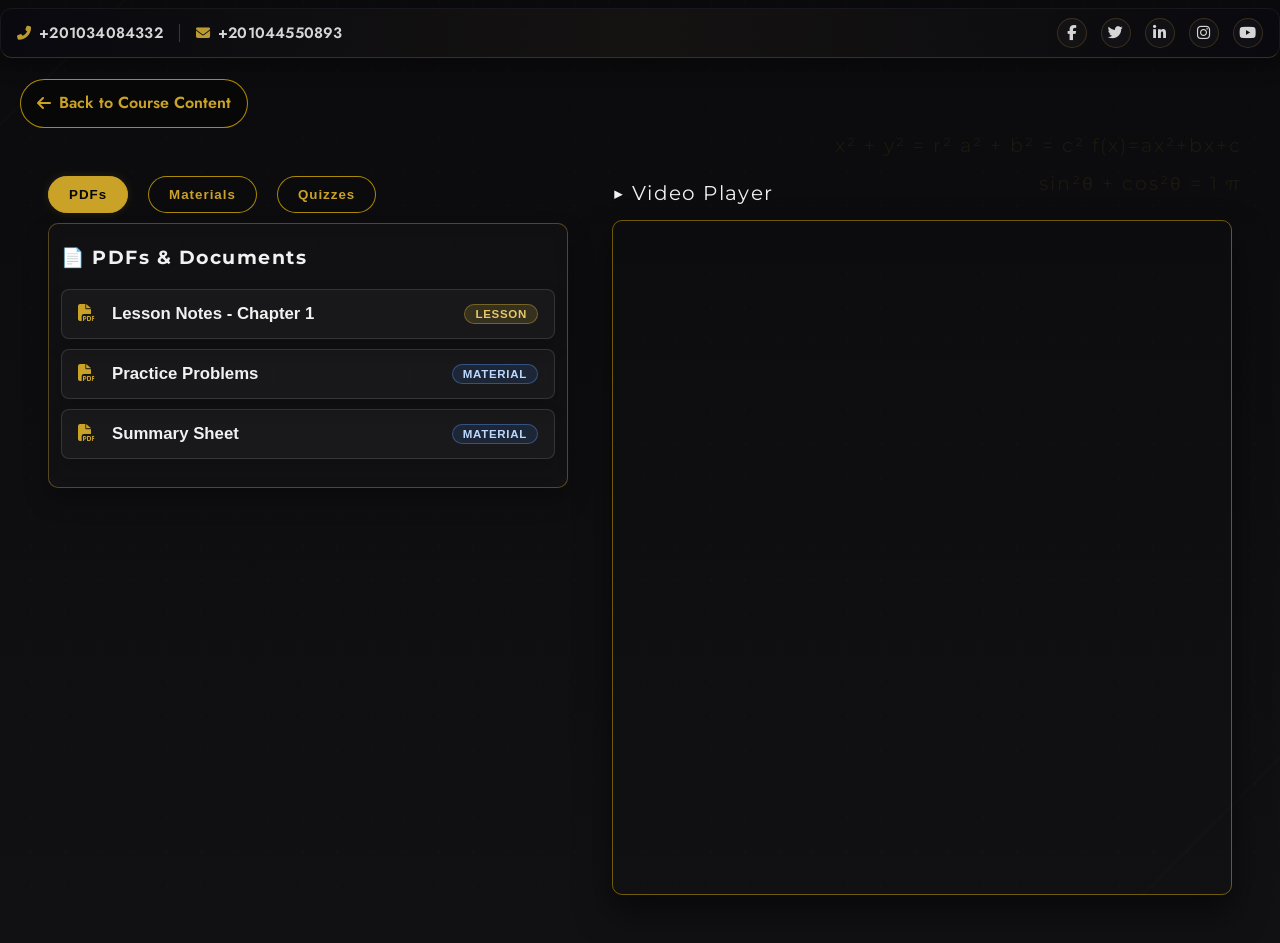
<file: video-player.html>
<!DOCTYPE html>
<html lang="en">
<head>
  <meta charset="UTF-8" />
  <meta name="viewport" content="width=device-width, initial-scale=1.0"/>
  <title>Video Player</title>

  <link href="https://cdnjs.cloudflare.com/ajax/libs/font-awesome/6.4.0/css/all.min.css" rel="stylesheet">
  <link href="https://fonts.googleapis.com/css2?family=Jost:wght@500;600;700&family=Montserrat:wght@600;700;800&display=swap" rel="stylesheet">
  <style>
    /* ===============================
       BLACKBOOK PREMIUM THEME
       Edit colors here
    ================================ */
    :root {
      --bb-black: #0b0b0d;
      --bb-dark: #111114;
      --bb-deep: #151518;
      --bb-gold: #c9a227;
      --bb-gold-soft: #b8921f;
      --bb-gold-muted: #d4af37;
      --bb-white: #f1f1f1;
      --bb-gray: #bdbdbd;
    }

    /* ===============================
       EYE COMFORT SETTINGS
    ================================ */
    * {
      box-sizing: border-box;
    }

    html, body {
      margin: 0;
      padding: 0;
      font-family: 'Jost', sans-serif;
      overflow-x: hidden; /* ✅ Prevent horizontal scroll */
      background: linear-gradient(180deg, var(--bb-black) 0%, var(--bb-dark) 100%);
      color: var(--bb-white);
      line-height: 1.66;
    }

    body {
      min-height: 100vh;
      position: relative;
    }

    body::before {
      content: "x² + y² = r²   a² + b² = c²   f(x)=ax²+bx+c   sin²θ + cos²θ = 1   π";
      position: fixed;
      right: 3%;
      top: 14%;
      width: min(34vw, 480px);
      font-family: 'Montserrat', 'Jost', sans-serif;
      font-size: clamp(0.94rem, 1.65vw, 1.2rem);
      line-height: 2;
      letter-spacing: 2px;
      color: rgba(201, 162, 39, 0.08);
      pointer-events: none;
      z-index: 0;
      text-align: right;
    }

    body::after {
      content: "";
      position: fixed;
      inset: 0;
      pointer-events: none;
      z-index: 0;
      background:
        radial-gradient(circle at 92% 6%, rgba(201, 162, 39, 0.12) 0 1px, transparent 1px 100%),
        linear-gradient(135deg, transparent 0 93.4%, rgba(201, 162, 39, 0.12) 93.4% 93.52%, transparent 93.52% 100%),
        linear-gradient(315deg, transparent 0 94.2%, rgba(201, 162, 39, 0.11) 94.2% 94.32%, transparent 94.32% 100%);
      background-size: 34px 34px, 100% 100%, 100% 100%;
      opacity: 0.12;
      mix-blend-mode: screen;
    }

    /* ===============================
       PREMIUM NAVBAR
    ================================ */
    .navbar,
    .top-contact-bar {
      max-width: 1340px;
      margin: 8px auto 6px;
      padding: 9px 16px;
      border: 1px solid rgba(255, 255, 255, 0.06);
      border-bottom: 1px solid rgba(212, 175, 55, 0.24);
      border-radius: 12px;
      background: rgba(10, 10, 16, 0.84);
      backdrop-filter: blur(12px);
      -webkit-backdrop-filter: blur(12px);
      box-shadow: 0 8px 20px rgba(0, 0, 0, 0.32);
      position: relative;
      z-index: 1;
      display: flex;
      align-items: center;
      justify-content: space-between;
      gap: 18px;
      overflow: hidden;
    }

    .top-contact-bar::after {
      content: "";
      position: absolute;
      inset: 0;
      background: linear-gradient(90deg, transparent 0%, rgba(212, 175, 55, 0.06) 50%, transparent 100%);
      pointer-events: none;
    }

    .contact-links,
    .social-links {
      display: flex;
      align-items: center;
      gap: 14px;
      position: relative;
      z-index: 1;
      flex-wrap: wrap;
    }

    .navbar a,
    .contact-item,
    .social-item {
      display: inline-flex;
      align-items: center;
      gap: 8px;
      color: #e8e8e8;
      text-decoration: none;
      font-weight: 600;
      font-size: 0.94rem;
      letter-spacing: 0.2px;
      transition: color 0.2s ease, transform 0.2s ease, opacity 0.2s ease;
      opacity: 0.92;
    }

    .contact-item i {
      color: rgba(212, 175, 55, 0.95);
      font-size: 0.88rem;
    }

    .navbar a:hover,
    .navbar a.active,
    .contact-item:hover,
    .social-item:hover {
      color: #d4af37;
      opacity: 1;
      transform: translateY(-1px);
    }

    .contact-divider {
      width: 1px;
      height: 18px;
      background: rgba(212, 175, 55, 0.28);
      margin: 0 2px;
    }

    .social-item {
      width: 30px;
      height: 30px;
      justify-content: center;
      border-radius: 50%;
      border: 1px solid rgba(212, 175, 55, 0.22);
      color: #e7e7e7;
      background: rgba(255, 255, 255, 0.03);
      font-size: 0.82rem;
    }

    .social-item:hover {
      background: rgba(212, 175, 55, 0.1);
      border-color: rgba(212, 175, 55, 0.45);
      color: #f5c95a;
    }

    .container {
      display: flex;
      flex-wrap: wrap;
      padding: 26px;
      max-width: 100%;
      position: relative;
      z-index: 1;
      gap: 8px 0;
    }

    .tabs {
      flex: 1 1 300px;
      padding: 22px;
      max-width: 600px;
    }

    .tabs .tab-buttons {
      display: flex;
      gap: 20px;
      margin-bottom: 10px;
    }

    .tabs .tab-buttons button {
      padding: 10px 20px;
      border: 1px solid rgba(245, 196, 0, 0.68);
      background: var(--bb-black);
      color: var(--bb-gold);
      cursor: pointer;
      border-radius: 999px;
      font-weight: bold;
      letter-spacing: 1px;
      transition: all 0.22s ease;
      box-shadow: none;
    }

    .tabs .tab-buttons button:hover {
      background: var(--bb-gold);
      color: #060606;
      box-shadow: 0 0 10px rgba(201, 162, 39, 0.15);
    }

    .tabs .tab-buttons button.active {
      background: var(--bb-gold);
      color: #060606;
      border-color: var(--bb-gold);
      box-shadow: 0 0 10px rgba(201, 162, 39, 0.15);
    }

    .tab-content {
      background: rgba(255,255,255,0.02);
      border-radius: 10px;
      padding: 12px;
      overflow-x: hidden;
      border: 1px solid rgba(212,175,55,0.35);
      box-shadow: 0 12px 24px rgba(0, 0, 0, 0.28);
      backdrop-filter: blur(6px);
    }

    .tab-content h3 {
      margin: 6px 0 14px;
      color: var(--bb-white);
      font-family: 'Montserrat', 'Jost', sans-serif;
      letter-spacing: 1.5px;
    }

    .tab-content ul {
      list-style: none;
      padding: 0;
    }

    .tab-content li {
      margin: 10px 0;
    }

    .resource-btn {
      width: 100%;
      display: flex;
      align-items: center;
      justify-content: space-between;
      gap: 12px;
      margin: 0;
      padding: 14px 16px;
      border: 1px solid rgba(255, 255, 255, 0.12);
      background: rgba(255, 255, 255, 0.03);
      color: var(--bb-white);
      border-radius: 8px;
      font-size: 1.05rem;
      font-weight: 600;
      text-align: left;
      cursor: pointer;
      box-shadow: 0 8px 18px rgba(0, 0, 0, 0.2);
      transition: transform 0.2s ease, border-color 0.2s ease, box-shadow 0.2s ease, background 0.2s ease;
    }

    .resource-btn:hover {
      border-color: rgba(212, 175, 55, 0.42);
      box-shadow: 0 14px 24px rgba(0, 0, 0, 0.3);
      background: rgba(255, 255, 255, 0.05);
      transform: translateY(-2px);
    }

    .resource-main {
      display: inline-flex;
      align-items: center;
      gap: 10px;
      min-width: 0;
    }

    .resource-title {
      white-space: nowrap;
      overflow: hidden;
      text-overflow: ellipsis;
    }

    .resource-btn i {
      color: var(--bb-gold);
      min-width: 24px;
    }

    /* ===============================
       PREMIUM MODULE COLORS
    ================================ */
    .module-badge {
      display: inline-flex;
      align-items: center;
      justify-content: center;
      padding: 3px 10px;
      border-radius: 999px;
      font-size: 0.72rem;
      font-weight: 700;
      letter-spacing: 0.7px;
      text-transform: uppercase;
      white-space: nowrap;
      border: 1px solid transparent;
      margin-left: auto;
    }

    .module-badge.overview {
      background: rgba(150, 32, 32, 0.18);
      color: #ffb3b3;
      border-color: rgba(190, 55, 55, 0.45);
    }

    .module-badge.assignment {
      background: rgba(28, 120, 75, 0.18);
      color: #a8f0c6;
      border-color: rgba(70, 180, 120, 0.45);
    }

    .module-badge.video {
      background: rgba(212, 175, 55, 0.16);
      color: #e6c96a;
      border-color: rgba(212, 175, 55, 0.4);
    }

    .module-badge.quiz {
      background: rgba(120, 80, 180, 0.18);
      color: #d8c4ff;
      border-color: rgba(150, 110, 220, 0.45);
    }

    .module-badge.pdf {
      background: rgba(55, 105, 180, 0.18);
      color: #bcd8ff;
      border-color: rgba(80, 135, 220, 0.45);
    }

    .mini-reader {
      margin-top: 12px;
      display: none;
    }

    .mini-reader.active {
      display: block;
    }

    /* ===============================
       PREVIEW MODAL SIZE SETTINGS
       =============================== */
    .preview-modal {
      width: 100%;
      height: min(92vh, calc(100vh - 120px));
      max-width: 1600px;
      margin: auto;
      display: flex;
      flex-direction: column;
      border-radius: 12px;
      overflow: hidden;
      background: #0a0a0a;
      box-shadow: 0 14px 28px rgba(0, 0, 0, 0.3);
      border: 1px solid rgba(245, 196, 0, 0.52);
    }

    .mini-reader-header {
      min-height: 60px;
      display: flex;
      align-items: center;
      justify-content: space-between;
      gap: 10px;
      padding: 0 16px;
      background: #111111;
      border-bottom: 1px solid rgba(245, 196, 0, 0.38);
      font-weight: 600;
      color: var(--bb-white);
      flex-shrink: 0;
    }

    .mini-reader-actions {
      display: flex;
      align-items: center;
      gap: 8px;
    }

    .mini-reader-open {
      border: 1px solid rgba(245, 196, 0, 0.6);
      background: #070707;
      color: var(--bb-gold);
      padding: 6px 10px;
      border-radius: 6px;
      cursor: pointer;
      font-size: 0.85rem;
      font-weight: 600;
      text-decoration: none;
      transition: all 0.2s ease;
    }

    .mini-reader-open:hover {
      background: var(--bb-gold);
      color: #050505;
    }

    .mini-reader-back {
      border: 1px solid rgba(245, 196, 0, 0.65);
      background: #060606;
      color: var(--bb-gold);
      padding: 6px 10px;
      border-radius: 6px;
      cursor: pointer;
      font-size: 0.9rem;
      font-weight: 600;
      transition: all 0.2s ease;
    }

    .mini-reader-back:hover {
      background: var(--bb-gold);
      color: #050505;
    }

    .mini-reader-close {
      border: 1px solid rgba(245, 196, 0, 0.6);
      background: #070707;
      color: var(--bb-gold);
      width: 28px;
      height: 28px;
      border-radius: 6px;
      cursor: pointer;
      font-size: 18px;
      line-height: 1;
      transition: all 0.2s ease;
    }

    .mini-reader-close:hover {
      background: var(--bb-gold);
      color: #050505;
    }

    .mini-reader-frame {
      flex: 1;
      width: 100%;
      border: none;
      display: block;
      background: #000;
    }

    .video-section {
      flex: 1 1 400px;
      padding: 22px;
    }

    .video-title {
      font-family: 'Montserrat', 'Jost', sans-serif;
      font-size: 1.28em;
      margin-bottom: 10px;
      color: var(--bb-white);
      letter-spacing: 1.4px;
    }

    iframe {
      width: 100%;
      /* Make embedded Drive/YouTube player controls match full-screen feel */
      height: clamp(480px, 75vh, 950px);
      border-radius: 10px;
      border: 1px solid rgba(245, 196, 0, 0.42);
      display: block;
      box-shadow: 0 0 0 rgba(245, 196, 0, 0), 0 18px 34px rgba(0, 0, 0, 0.5);
    }

    .back-wrap {
      padding: 15px 20px 0;
      display: flex;
      align-items: center;
      justify-content: space-between;
      gap: 12px;
      flex-wrap: wrap;
      position: relative;
      z-index: 1;
    }

    .back-btn {
      display: inline-flex;
      align-items: center;
      gap: 8px;
      text-decoration: none;
      font-weight: 600;
      color: var(--bb-gold);
      background: #070707;
      border: 1px solid rgba(245, 196, 0, 0.7);
      padding: 10px 16px;
      border-radius: 999px;
      box-shadow: none;
      transition: transform 0.2s ease, box-shadow 0.2s ease, opacity 0.2s ease;
    }

    .back-btn:hover {
      color: #070707;
      background: var(--bb-gold);
      opacity: 1;
      transform: translateY(-1px);
      box-shadow: 0 0 10px rgba(201, 162, 39, 0.15);
    }

    .manage-links-btn {
      display: inline-flex;
      align-items: center;
      gap: 8px;
      text-decoration: none;
      font-weight: 600;
      color: var(--bb-gold);
      background: #0a0a0a;
      border: 1px solid rgba(245, 196, 0, 0.6);
      padding: 9px 14px;
      border-radius: 999px;
      transition: all 0.2s ease;
    }

    .manage-links-btn:hover {
      background: var(--bb-gold);
      border-color: var(--bb-gold);
      color: #060606;
      box-shadow: 0 0 10px rgba(201, 162, 39, 0.15);
      transform: translateY(-1px);
    }

    @media (max-width: 768px) {
      body::before {
        width: 86vw;
        right: 4%;
        top: 9%;
        font-size: 0.86rem;
        line-height: 1.9;
      }

      .top-contact-bar {
        margin: 8px 10px 4px;
        padding: 10px 12px;
        gap: 10px;
        border-radius: 10px;
      }

      .contact-links {
        gap: 10px;
      }

      .contact-item {
        font-size: 0.86rem;
      }

      .contact-divider {
        display: none;
      }

      .social-links {
        width: 100%;
        justify-content: flex-end;
        gap: 8px;
      }

      .resource-btn {
        font-size: 0.98rem;
        padding: 12px 14px;
      }

      .module-badge {
        font-size: 0.68rem;
        padding: 3px 8px;
      }

      .container {
        flex-direction: column;
        padding: 10px;
      }

      .tabs, .video-section {
        padding: 10px;
      }

      iframe {
        height: clamp(260px, 45vh, 560px);
      }

      .tabs .tab-buttons {
        flex-wrap: wrap;
        gap: 10px;
      }

      .preview-modal {
        width: 100%;
        height: 100vh;
        border-radius: 0;
        border: 1px solid rgba(245, 196, 0, 0.32);
      }
    }

    /* Keep landscape phones close to desktop layout */
    @media (max-width: 1024px) and (orientation: landscape) {
      .container {
        flex-direction: row;
        align-items: flex-start;
        padding: 16px;
      }

      .tabs {
        flex: 1 1 42%;
        max-width: 480px;
        padding: 12px;
      }

      .video-section {
        flex: 1 1 58%;
        min-width: 0;
        padding: 12px;
      }

      iframe {
        height: clamp(360px, 74vh, 900px);
      }

      .tabs .tab-buttons {
        flex-wrap: nowrap;
        gap: 10px;
      }

      .top-contact-bar {
        margin: 8px 12px 6px;
      }

      .social-links {
        width: auto;
      }
    }
  </style>
</head>
<body>

  <div class="top-contact-bar navbar" aria-label="Contact and social links">
    <div class="contact-links">
      <a class="contact-item" href="tel:+201034084332">
        <i class="fas fa-phone-alt" aria-hidden="true"></i>
        <span>+201034084332</span>
      </a>
      <span class="contact-divider" aria-hidden="true"></span>
      <a class="contact-item" href="tel:+201044550893">
        <i class="fas fa-envelope" aria-hidden="true"></i>
        <span>+201044550893</span>
      </a>
    </div>
    <div class="social-links" aria-label="Social media links">
      <a class="social-item" href="#" aria-label="Facebook"><i class="fab fa-facebook-f" aria-hidden="true"></i></a>
      <a class="social-item" href="#" aria-label="Twitter"><i class="fab fa-twitter" aria-hidden="true"></i></a>
      <a class="social-item" href="#" aria-label="LinkedIn"><i class="fab fa-linkedin-in" aria-hidden="true"></i></a>
      <a class="social-item" href="#" aria-label="Instagram"><i class="fab fa-instagram" aria-hidden="true"></i></a>
      <a class="social-item" href="#" aria-label="YouTube"><i class="fab fa-youtube" aria-hidden="true"></i></a>
    </div>
  </div>

  <div class="back-wrap">
    <a href="course-content-math-est-1.html" class="back-btn" id="backToCourseContent">
      <i class="fas fa-arrow-left" aria-hidden="true"></i>
      <span>Back to Course Content</span>
    </a>
  </div>

  <div class="container">
    <!-- Tabs Section -->
    <div class="tabs">
      <div id="choicesPanel">
        <div class="tab-buttons">
          <button class="tab-btn active" type="button" onclick="showTab(event, 'pdfs')">PDFs</button>
          <button class="tab-btn" type="button" onclick="showTab(event, 'materials')">Materials</button>
          <button class="tab-btn" type="button" onclick="showTab(event, 'quizzes')">Quizzes</button>
        </div>

        <div id="pdfs" class="tab-content">
          <h3>📄 PDFs & Documents</h3>
          <ul id="pdfsList"></ul>
        </div>

        <div id="materials" class="tab-content" style="display: none;">
          <h3>📚 Materials</h3>
          <ul id="materialsList"></ul>
        </div>

        <div id="quizzes" class="tab-content" style="display: none;">
          <h3>📝 Quizzes</h3>
          <ul id="quizzesList"></ul>
        </div>
      </div>

      <div id="miniReader" class="mini-reader" aria-live="polite">
        <div class="preview-modal">
          <div class="mini-reader-header">
            <span id="miniReaderTitle">Resource Viewer</span>
            <div class="mini-reader-actions">
              <button class="mini-reader-back" type="button" onclick="backToChoices()">Back</button>
              <a id="miniReaderOpenNew" class="mini-reader-open" href="#" target="_blank" rel="noopener">Open New Tab</a>
              <button class="mini-reader-close" type="button" onclick="closeMiniReader()" aria-label="Close viewer">&times;</button>
            </div>
          </div>
          <div id="miniReaderMessage" style="display: none; padding: 20px; text-align: center; color: #f5c400; font-weight: 600;">
            No preview link added yet.
          </div>
          <iframe id="miniReaderFrame" class="mini-reader-frame" src="" loading="lazy" referrerpolicy="no-referrer-when-downgrade"></iframe>
        </div>
      </div>
    </div>

    <!-- Video Section -->
    <div class="video-section">
      <div class="video-title" id="mainVideoTitle">▶️ Video Player</div>
      <iframe
        id="mainVideoFrame"
        src=""
        allow="autoplay; encrypted-media; picture-in-picture"
        allowfullscreen></iframe>
    </div>
  </div>

  <script>
    var allLessonKeys = [
      'linear-equations', 'Exponents and Radical', 'polynomial-functions', 'systems-equations',
      'rational-expressions', 'exponential-logarithmic', 'complex-numbers', 'word-problems',
      'function-notation', 'domain-range', 'linear-functions', 'quadratic-functions',
      'polynomial-functions-graph', 'rational-functions', 'function-transformations', 'inverse-functions',
      'right-triangle-trig', 'unit-circle', 'trig-identities', 'law-sines-cosines',
      'graphing-sine-cosine', 'inverse-trig-functions', 'trig-equations', 'trig-applications',
      'central-tendency', 'variability', 'data-visualization', 'normal-distribution',
      'basic-probability', 'conditional-probability', 'binomial-distribution', 'hypothesis-testing',
      'triangle-properties', 'circles-arcs', 'polygons-quadrilaterals', 'similarity-congruence',
      'coordinate-geometry', '3d-geometry', 'surface-area-volume', 'geometric-proofs',
      'limits-continuity', 'derivative-definition', 'power-product-rule', 'chain-rule',
      'derivative-applications', 'optimization-problems', 'introduction-integration', 'fundamental-theorem'
    ];

    function buildEmptyLessonConfig(lessonKey) {
      return {
        resourceLinks: {
          // ===============================
          // EDIT YOUR PDF LINKS HERE
          // ===============================
          pdfs: {
            'lesson-notes-chapter-1': '',
            'practice-problems': '',
            'summary-sheet': ''
          },
          // ===============================
          // EDIT YOUR MATERIAL LINKS HERE
          // ===============================
          materials: {
            'material-1': '',
            'material-2': ''
          },
          // ===============================
          // EDIT YOUR QUIZ LINKS HERE
          // ===============================
          quizzes: {
            'quiz-1': '',
            'quiz-2': ''
          }
        },
        resources: {
          pdfs: [
            { id: lessonKey + '-lesson-notes-chapter-1', title: 'Lesson Notes - Chapter 1', type: 'pdfs', linkKey: 'lesson-notes-chapter-1', icon: 'fas fa-file-pdf' },
            { id: lessonKey + '-practice-problems', title: 'Practice Problems', type: 'pdfs', linkKey: 'practice-problems', icon: 'fas fa-file-pdf' },
            { id: lessonKey + '-summary-sheet', title: 'Summary Sheet', type: 'pdfs', linkKey: 'summary-sheet', icon: 'fas fa-file-pdf' }
          ],
          materials: [
            { id: lessonKey + '-material-1', title: 'Material 1', type: 'materials', linkKey: 'material-1', icon: 'fas fa-file-alt' },
            { id: lessonKey + '-material-2', title: 'Material 2', type: 'materials', linkKey: 'material-2', icon: 'fas fa-link' }
          ],
          quizzes: [
            { id: lessonKey + '-quiz-1', title: 'Quiz 1', type: 'quizzes', linkKey: 'quiz-1', icon: 'fas fa-question-circle' },
            { id: lessonKey + '-quiz-2', title: 'Quiz 2', type: 'quizzes', linkKey: 'quiz-2', icon: 'fas fa-question-circle' }
          ]
        }
      };
    }

    function createEmptyLinksConfig() {
      return {
        // ===============================
        // EDIT YOUR PDF LINKS HERE
        // ===============================
        pdfs: {
          'lesson-notes-chapter-1': '',
          'practice-problems': '',
          'summary-sheet': ''
        },
        // ===============================
        // EDIT YOUR MATERIAL LINKS HERE
        // ===============================
        materials: {
          'material-1': '',
          'material-2': ''
        },
        // ===============================
        // EDIT YOUR QUIZ LINKS HERE
        // ===============================
        quizzes: {
          'quiz-1': '',
          'quiz-2': ''
        }
      };
    }

    // ===============================
    // EDIT LINKS PER LESSON (ALL 48)
    // ===============================
    var lessonResourceLinks = {
      "systems-equations": {
        pdfs: {
          'lesson-notes-chapter-1': 'https://drive.google.com/file/d/1Y-9B4qVbpl_by5TVdPKI3bfbaXXPGURf/view?usp=drive_open',
          'practice-problems': '',
          'summary-sheet': ''
        },
        materials: { 'material-1': '', 'material-2': '' },
        quizzes: { 'quiz-1': '', 'quiz-2': '' }
      },
      'polynomial-functions': {
        pdfs: {
          'lesson-notes-chapter-1': '',
          'practice-problems': 'https://drive.google.com/file/d/1Y-9B4qVbpl_by5TVdPKI3bfbaXXPGURf/view?usp=drive_open',
          'summary-sheet': ''
        },
        materials: { 'material-1': '', 'material-2': '' },
        quizzes: { 'quiz-1': '', 'quiz-2': '' }
      },
      'Exponents and Radical': {
        pdfs: {
          'lesson-notes-chapter-1': 'https://drive.google.com/file/d/1Y-9B4qVbpl_by5TVdPKI3bfbaXXPGURf/view?usp=drive_open',
          'practice-problems': '',
          'summary-sheet': ''
        },
        materials: { 'material-1': '', 'material-2': '' },
        quizzes: { 'quiz-1': '', 'quiz-2': '' }
      },
      'linear-equations': {
        pdfs: {
          'lesson-notes-chapter-1': 'https://drive.google.com/file/d/1Y-9B4qVbpl_by5TVdPKI3bfbaXXPGURf/view?usp=drive_open',
          'practice-problems': '',
          'summary-sheet': ''
        },
        materials: { 'material-1': '', 'material-2': '' },
        quizzes: { 'quiz-1': '', 'quiz-2': '' }
      },
      'rational-expressions': createEmptyLinksConfig(),
      'exponential-logarithmic': createEmptyLinksConfig(),
      'complex-numbers': createEmptyLinksConfig(),
      'word-problems': createEmptyLinksConfig(),
      'function-notation': createEmptyLinksConfig(),
      'domain-range': createEmptyLinksConfig(),
      'linear-functions': createEmptyLinksConfig(),
      'quadratic-functions': createEmptyLinksConfig(),
      'polynomial-functions-graph': createEmptyLinksConfig(),
      'rational-functions': createEmptyLinksConfig(),
      'function-transformations': createEmptyLinksConfig(),
      'inverse-functions': createEmptyLinksConfig(),
      'right-triangle-trig': createEmptyLinksConfig(),
      'unit-circle': createEmptyLinksConfig(),
      'trig-identities': createEmptyLinksConfig(),
      'law-sines-cosines': createEmptyLinksConfig(),
      'graphing-sine-cosine': createEmptyLinksConfig(),
      'inverse-trig-functions': createEmptyLinksConfig(),
      'trig-equations': createEmptyLinksConfig(),
      'trig-applications': createEmptyLinksConfig(),
      'central-tendency': createEmptyLinksConfig(),
      'variability': createEmptyLinksConfig(),
      'data-visualization': createEmptyLinksConfig(),
      'normal-distribution': createEmptyLinksConfig(),
      'basic-probability': createEmptyLinksConfig(),
      'conditional-probability': createEmptyLinksConfig(),
      'binomial-distribution': createEmptyLinksConfig(),
      'hypothesis-testing': createEmptyLinksConfig(),
      'triangle-properties': createEmptyLinksConfig(),
      'circles-arcs': createEmptyLinksConfig(),
      'polygons-quadrilaterals': createEmptyLinksConfig(),
      'similarity-congruence': createEmptyLinksConfig(),
      'coordinate-geometry': createEmptyLinksConfig(),
      '3d-geometry': createEmptyLinksConfig(),
      'surface-area-volume': createEmptyLinksConfig(),
      'geometric-proofs': createEmptyLinksConfig(),
      'limits-continuity': createEmptyLinksConfig(),
      'derivative-definition': createEmptyLinksConfig(),
      'power-product-rule': createEmptyLinksConfig(),
      'chain-rule': createEmptyLinksConfig(),
      'derivative-applications': createEmptyLinksConfig(),
      'optimization-problems': createEmptyLinksConfig(),
      'introduction-integration': createEmptyLinksConfig(),
      'fundamental-theorem': createEmptyLinksConfig()
    };

    // Build per-lesson viewer config (cards + links).
    var lessonResourceConfigs = {};
    allLessonKeys.forEach(function(lessonKey) {
      var lessonConfig = buildEmptyLessonConfig(lessonKey);
      lessonConfig.resourceLinks = lessonResourceLinks[lessonKey] || createEmptyLinksConfig();
      lessonResourceConfigs[lessonKey] = lessonConfig;
    });

//////////////////////////////////////////////////////////////////////////////////////////////////////
    var currentLessonKey = '';

    function getCurrentLessonConfig() {
      return lessonResourceConfigs[currentLessonKey] || buildEmptyLessonConfig(currentLessonKey || 'default-lesson');
    }

    function getResourceUrl(resource) {
      if (!resource || !resource.type || !resource.linkKey) return '';
      var lessonConfig = getCurrentLessonConfig();
      var categoryLinks = lessonConfig.resourceLinks[resource.type] || {};
      return categoryLinks[resource.linkKey] || '';
    }


    (function setBackTarget() {
      var backLink = document.getElementById('backToCourseContent');
      if (!backLink) return;

      // If user came from a course content page, return there.
      var ref = document.referrer || '';
      if (/course-content-[^/]+\.html/i.test(ref)) {
        backLink.href = ref;
      }
    })();

    function showTab(event, tabId) {
      document.querySelectorAll('.tab-content').forEach(function(el) {
        el.style.display = 'none';
      });
      document.querySelectorAll('.tab-btn').forEach(function(btn) {
        btn.classList.remove('active');
      });

      document.getElementById(tabId).style.display = 'block';
      if (event && event.currentTarget) {
        event.currentTarget.classList.add('active');
      }
    }

    function getModuleBadgeType(resource, category) {
      var title = ((resource && resource.title) || '').toLowerCase();

      if (title.indexOf('overview') !== -1) return 'overview';
      if (title.indexOf('assignment') !== -1 || title.indexOf('homework') !== -1) return 'assignment';
      if (title.indexOf('quiz') !== -1 || title.indexOf('exam') !== -1 || category === 'quizzes') return 'quiz';
      if (title.indexOf('video') !== -1 || title.indexOf('lesson') !== -1) return 'video';
      if (category === 'pdfs' || category === 'materials' || title.indexOf('pdf') !== -1 || title.indexOf('material') !== -1) return 'pdf';

      return 'video';
    }

    function getModuleBadgeLabel(type) {
      var labels = {
        overview: 'Overview',
        assignment: 'Assignment',
        video: 'Lesson',
        quiz: 'Quiz',
        pdf: 'Material'
      };
      return labels[type] || 'Module';
    }

    function renderResourceList(category) {
      var listEl = document.getElementById(category + 'List');
      if (!listEl) return;

      listEl.innerHTML = '';
      var lessonConfig = getCurrentLessonConfig();
      (lessonConfig.resources[category] || []).forEach(function(resource) {
        var item = document.createElement('li');
        var button = document.createElement('button');
        var mainWrap = document.createElement('span');
        var icon = document.createElement('i');
        var titleText = document.createElement('span');
        var badge = document.createElement('span');
        var badgeType = getModuleBadgeType(resource, category);

        button.className = 'resource-btn';
        button.type = 'button';
        button.setAttribute('data-id', resource.id);
        button.setAttribute('data-type', resource.type);
        button.setAttribute('data-link-key', resource.linkKey);

        mainWrap.className = 'resource-main';
        icon.className = resource.icon;
        titleText.className = 'resource-title';
        titleText.textContent = resource.title;

        badge.className = 'module-badge ' + badgeType;
        badge.textContent = getModuleBadgeLabel(badgeType);

        mainWrap.appendChild(icon);
        mainWrap.appendChild(titleText);
        button.appendChild(mainWrap);
        button.appendChild(badge);
        button.addEventListener('click', function() {
          openResourceMiniWindow(resource);
        });

        item.appendChild(button);
        listEl.appendChild(item);
      });
    }

    function renderResources() {
      renderResourceList('pdfs');
      renderResourceList('materials');
      renderResourceList('quizzes');
    }

    function isValidResourceLink(url) {
      return typeof url === 'string' && /^https?:\/\//i.test(url.trim());
    }

    function normalizeEmbedUrl(rawUrl) {
      if (!rawUrl) return '';
      var url = rawUrl.trim();

      // YouTube watch/share -> embed
      if (url.indexOf('youtube.com/watch') !== -1) {
        var videoId = (url.split('v=')[1] || '').split('&')[0];
        if (videoId) return 'https://www.youtube.com/embed/' + videoId;
      }
      if (url.indexOf('youtu.be/') !== -1) {
        var shortId = (url.split('youtu.be/')[1] || '').split('?')[0];
        if (shortId) return 'https://www.youtube.com/embed/' + shortId;
      }

      // Google Drive file URL -> preview
      if (url.indexOf('drive.google.com/file/d/') !== -1) {
        var fileId = (url.split('/d/')[1] || '').split('/')[0];
        if (fileId) return 'https://drive.google.com/file/d/' + fileId + '/preview';
      }

      return url;
    }

    function openResourceMiniWindow(resource) {
      var url = getResourceUrl(resource);
      var title = resource && resource.title ? resource.title : 'Resource Viewer';
      var reader = document.getElementById('miniReader');
      var frame = document.getElementById('miniReaderFrame');
      var titleEl = document.getElementById('miniReaderTitle');
      var openNewTabEl = document.getElementById('miniReaderOpenNew');
      var messageEl = document.getElementById('miniReaderMessage');

      var hasValidLink = isValidResourceLink(url);
      var embeddedUrl = hasValidLink ? normalizeEmbedUrl(url) : '';

      titleEl.textContent = title;
      openNewTabEl.href = hasValidLink ? url : '#';
      openNewTabEl.style.pointerEvents = hasValidLink ? 'auto' : 'none';
      openNewTabEl.style.opacity = hasValidLink ? '1' : '0.6';

      if (hasValidLink && embeddedUrl) {
        frame.style.display = 'block';
        frame.src = embeddedUrl;
        messageEl.style.display = 'none';
      } else {
        frame.style.display = 'none';
        frame.src = '';
        messageEl.textContent = 'No preview link added yet.';
        messageEl.style.display = 'block';
      }

      document.getElementById('choicesPanel').style.display = 'none';
      reader.classList.add('active');
    }

    function backToChoices() {
      closeMiniReader();
    }

    function closeMiniReader() {
      var reader = document.getElementById('miniReader');
      var frame = document.getElementById('miniReaderFrame');
      var messageEl = document.getElementById('miniReaderMessage');
      frame.src = '';
      frame.style.display = 'block';
      messageEl.style.display = 'none';
      reader.classList.remove('active');
      document.getElementById('choicesPanel').style.display = 'block';
    }

    // Load main video passed from index.html:
    // video-player.html?video=<youtube_or_drive_url>&title=<optional_title>&lesson=<lesson_key>
    function loadMainVideoFromQuery() {
      var params = new URLSearchParams(window.location.search);
      var rawVideoUrl = (params.get('video') || '').trim();
      var rawTitle = (params.get('title') || '').trim();
      var lessonParam = (params.get('lesson') || '').trim();

      currentLessonKey = lessonParam;

      var titleEl = document.getElementById('mainVideoTitle');
      if (rawTitle && titleEl) titleEl.textContent = '▶️ ' + rawTitle;

      var frame = document.getElementById('mainVideoFrame');
      if (!frame) return;

      if (!rawVideoUrl) {
        // Keep the iframe empty if no URL is provided.
        return;
      }

      var embeddedUrl = normalizeEmbedUrl(rawVideoUrl);
      frame.src = embeddedUrl;
    }

    document.addEventListener('DOMContentLoaded', function() {
      loadMainVideoFromQuery();
      renderResources();
    });
  </script>
</body>
</html>
</file>
